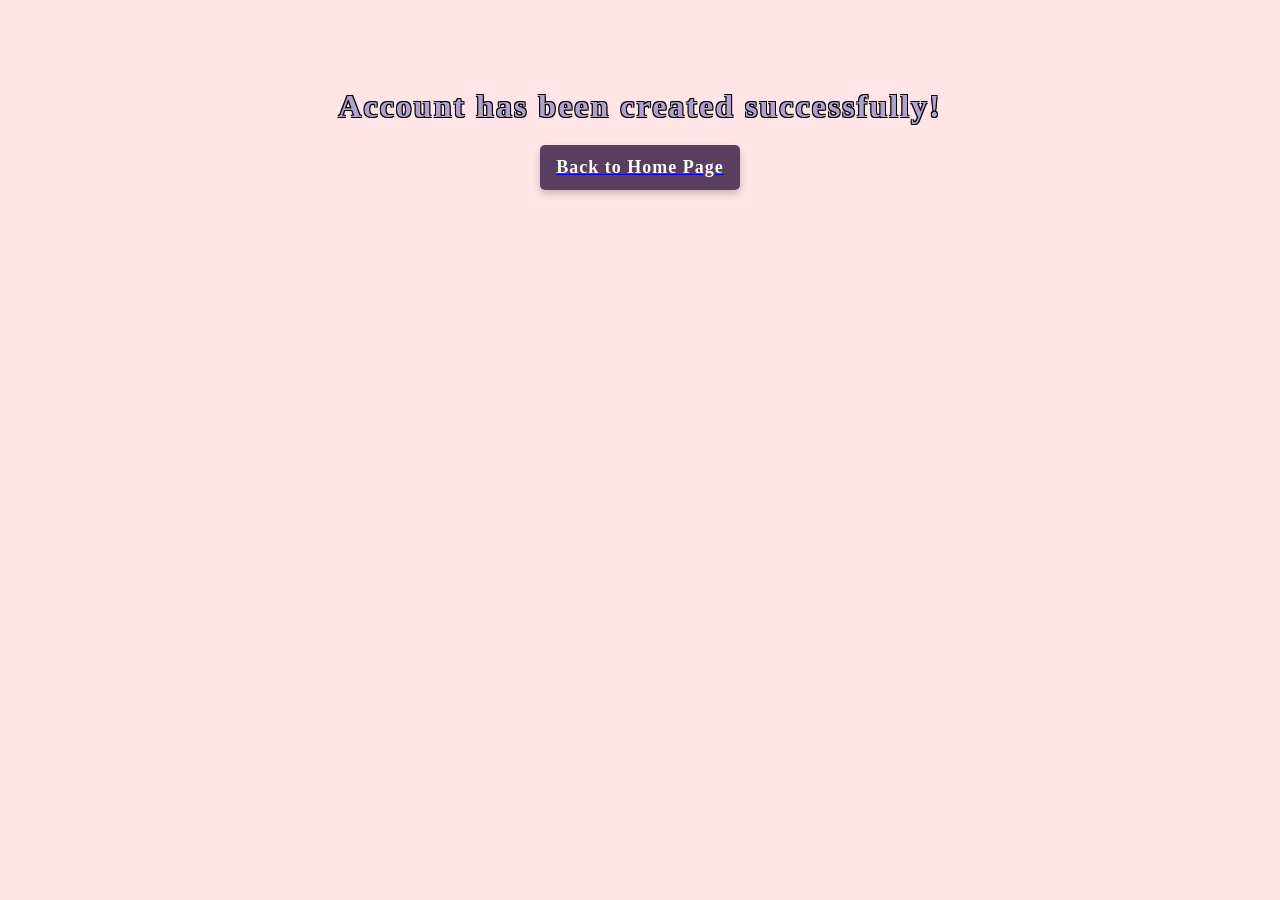
<file: response.html>
<!DOCTYPE html>
<html lang="en">
<head>
    <meta charset="UTF-8">
    <title>Thank You</title>
    <style>
        body {
            font-family: myFont1;
            text-align: center;
            padding: 40px;
            background-color: #ffe5e7;
        }
        .message {
            text-align: center;
            color: #B1A2CA;
            font-size: 32px;
            margin: 40px 0 20px;
            font-weight: bold;
            text-shadow: 1px 1px 0 #000, -1px -1px 0 #000, 1px -1px 0 #000, -1px 1px 0 #000;
            letter-spacing: 2px;
            position: relative;
}
        .button {
		display: block;
        width: 200px;
        margin: 20px auto;
        padding: 12px;
        font-size: 18px;
        text-align: center;
        background-color: #5a3e5f;
        color: white;
        border: none;
        border-radius: 5px;
        cursor: pointer;
        transition: 0.3s;
        font-weight: bold;
        letter-spacing: 1px;
        box-shadow: 0 4px 8px rgba(0,0,0,0.2);
		font-family: myFont1;
}

        .button:hover {
            background-color:  #5a3e5f;
        }
    </style>
</head>
<body>
    <div class="message">Account has been created successfully!</div>
    <a href="index.html"><button class="button">Back to Home Page</button></a>
</body>
</html>
</file>
